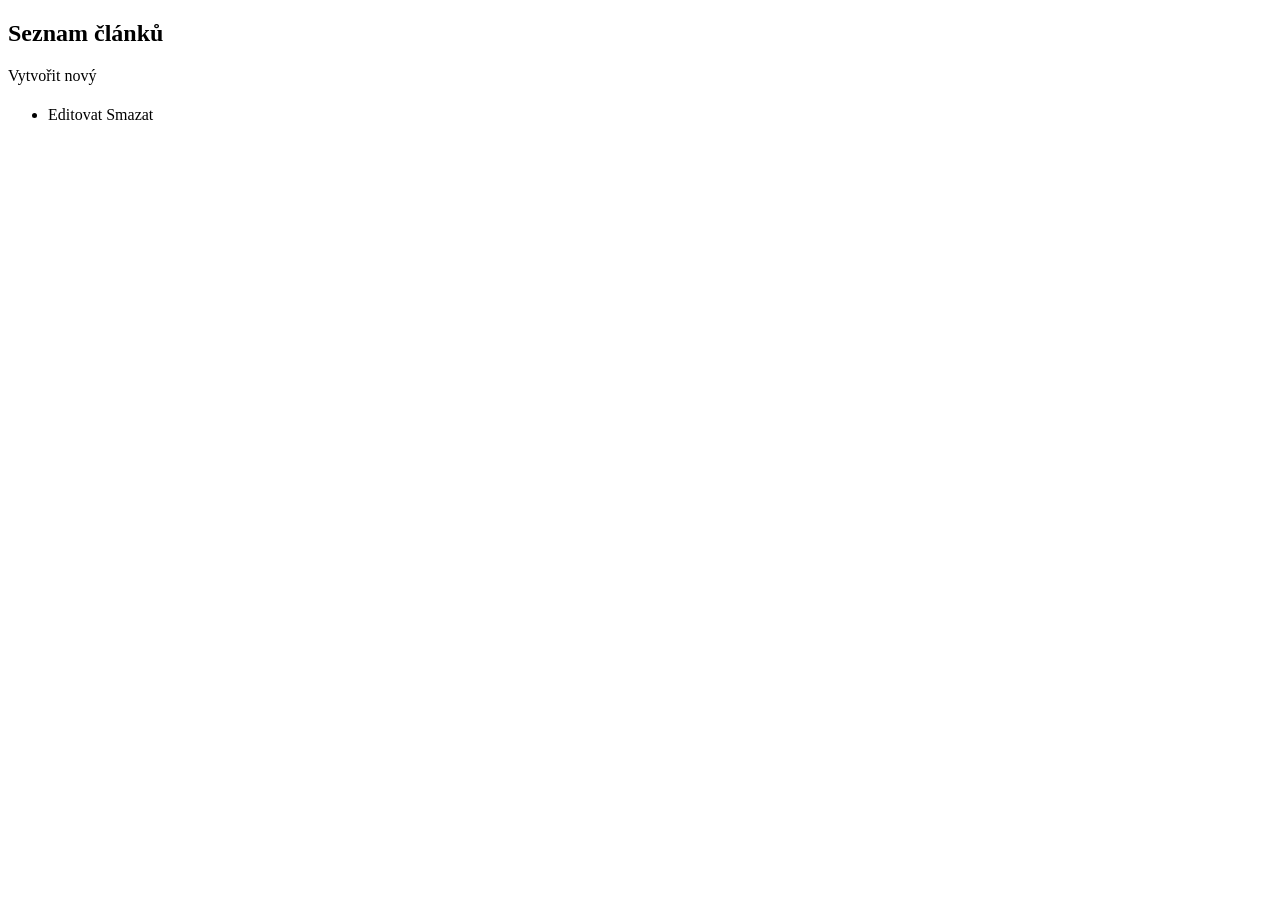
<file: src/main/resources/templates/pages/articles/index.html>
<!DOCTYPE html>
<html lang="en" xmlns:th="http://www.thymeleaf.org" xmlns:sec="http://www.w3.org/1999/xhtml">
<head th:replace="~{fragments/layout.html :: head('Seznam článků')}"></head>
<body>
    <header th:replace="~{fragments/layout.html :: header}"></header>
    <div class="py-2 flash-message message-success" th:text="${success}" th:if="${success}"></div>
    <div class="py-2 flash-message message-error" th:text="${error}" th:if="${error}"></div>
    <article>
        <div class="centrovany">
            <header>
                <h1>Seznam článků</h1>
            </header>

            <section>
                <p sec:authorize="hasRole('ADMIN')">
                    <a class="clanky-tlacitko" th:href="@{/articles/create}">Vytvořit nový</a>
                </p>

                <ul class="list-group" id="clanky">
                    <!-- Vykreslý seznam článků -->
                    <li th:each="article: ${articles}" class="list-group-item d-flex shadow-sm">
                        <h4 class="col-sm-12 col-md-4"><a th:href="@{'/articles/' + ${article.articleId}}" th:text="${article.title}"></a></h4>
                        <div class="col-sm-12 col-md-8">
                            <p th:text="${article.description}"></p>
                            <p sec:authorize="hasRole('ADMIN')">
                                <a class="button-edit" th:href="@{'/articles/edit/' + ${article.articleId}}">Editovat</a>
                                <a class="button-delete" th:href="@{'/articles/delete/' + ${article.articleId}}">Smazat</a>
                            </p>
                        </div>
                    </li>
                </ul>
            </section>
        </div>
    </article>

    <footer  th:replace="~{fragments/layout.html :: footer}"></footer>
</body>
</html>
</file>
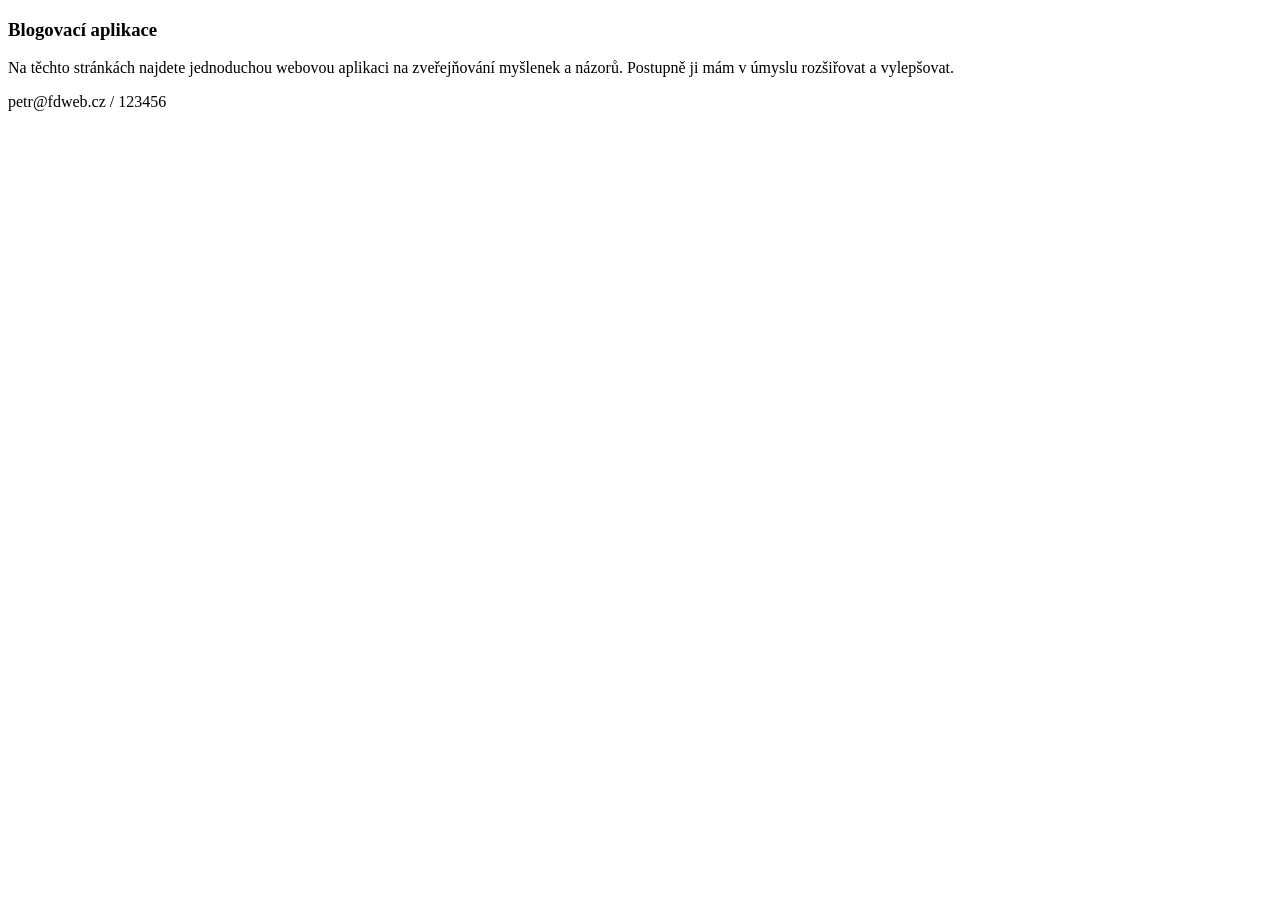
<file: src/main/resources/templates/pages/home/index.html>
<!DOCTYPE html>
<html lang="en" xmlns:th="http://www.thymeleaf.org">
<head th:replace="~{fragments/layout.html :: head('Úvod')}"></head>
<body>
    <header th:replace="~{fragments/layout.html :: header}"></header>
    <article>
        <section class="row">
            <div class="col-md-7">
                <header>
                    <h1>Blogovací aplikace</h1>
                </header>
                <p>
                    Na těchto stránkách najdete jednoduchou webovou aplikaci na zveřejňování myšlenek a názorů.
                    Postupně ji mám v úmyslu rozšiřovat a vylepšovat.
                </p>
                <p>
                    petr@fdweb.cz / 123456
                </p>
            </div>
            <div  class="col-md-5">
                <video class="img-fluid" autoplay muted loop playsinline>
                    <source th:src="@{/media/logo.webm}" type="video/webm">
                </video>
            </div>
        </section>
    </article>

    <footer th:replace="~{fragments/layout.html :: footer}"></footer>
</body>
</html>
</file>
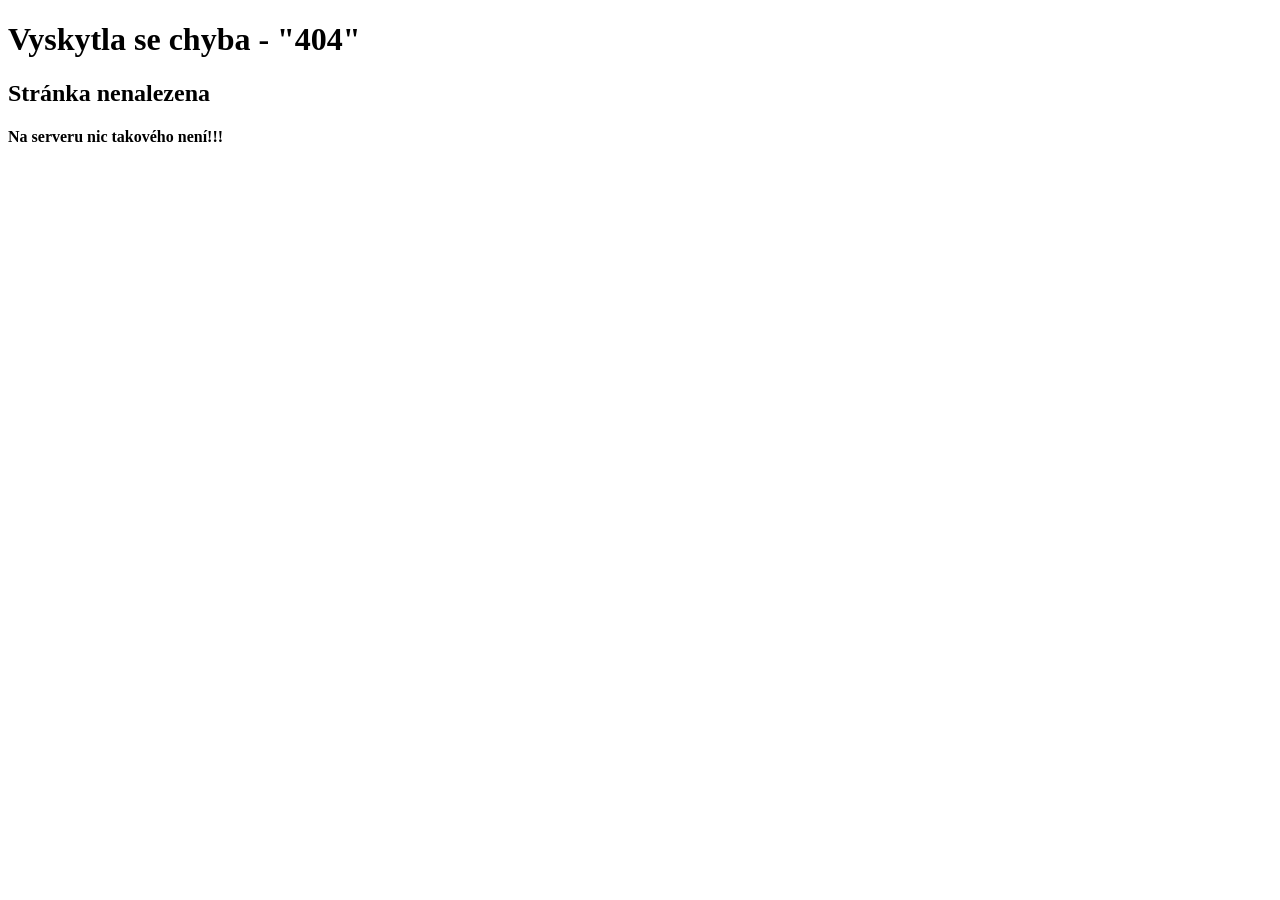
<file: src/main/resources/templates/error404.html>
<!DOCTYPE html>
<html lang="en" xmlns:th="http://www.thymeleaf.org">
<head>
    <meta charset="UTF-8">
    <link rel="icon" type="image/png" th:href="@{/FDtech_icon_32.png}"><head>
    <title>Chyba "404"</title>
</head>
<body>
    <h1>Vyskytla se chyba - "404"</h1>
    <h2>Stránka nenalezena</h2>
    <h4>Na serveru nic takového není!!!</h4>
</body>
</html>
</file>
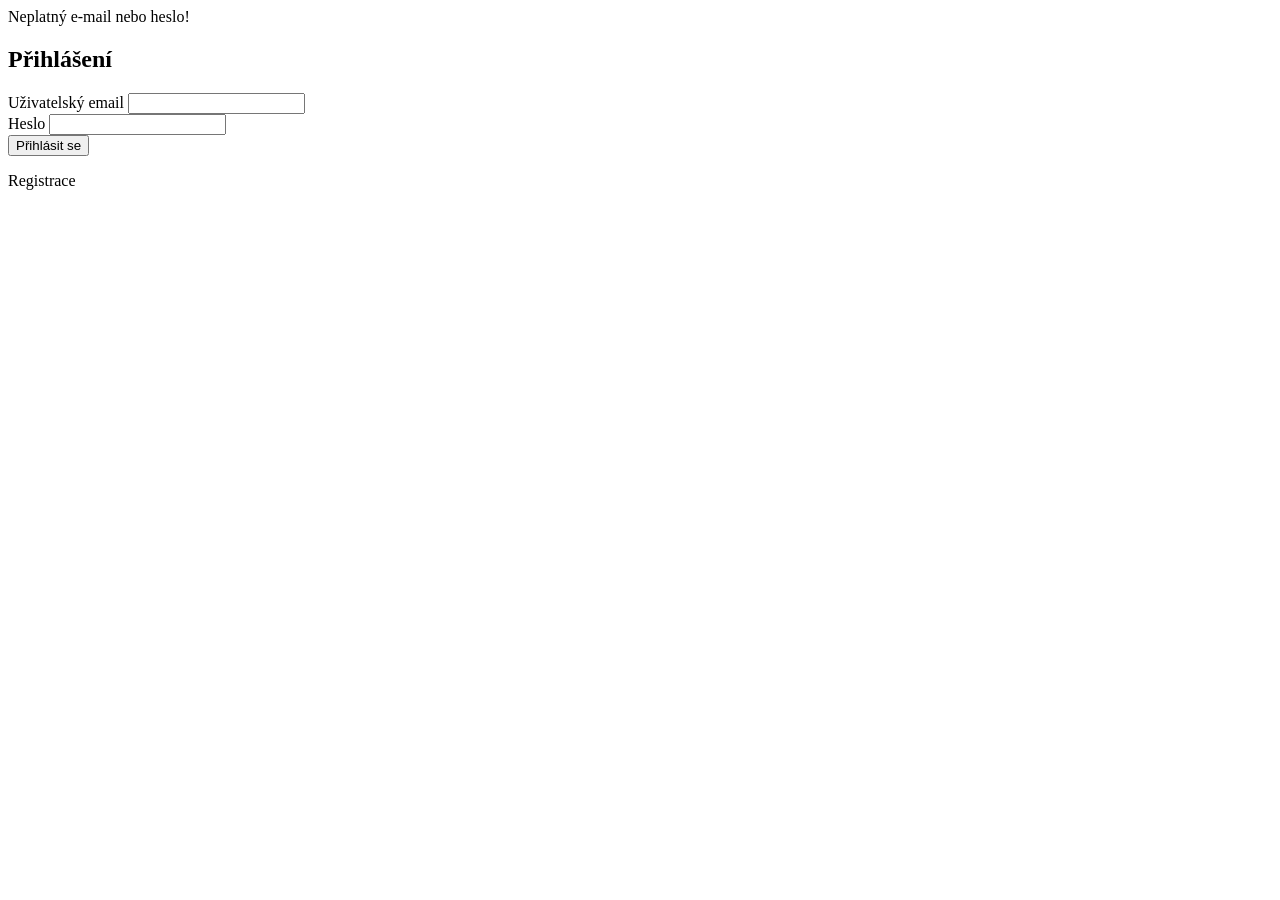
<file: src/main/resources/templates/pages/account/login.html>
<!DOCTYPE html>
<html lang="en" xmlns:th="http://www.thymeleaf.org">
<head th:replace="~{fragments/layout.html :: head('Přihlášení')}"></head>
<body>
    <header th:replace="~{fragments/layout.html :: header}"></header>
    <div class="py-2 flash-message message-success" th:text="${success}" th:if="${success}"></div>
    <div class="py-2 flash-message message-error" th:if="${param.error}" >Neplatný e-mail nebo heslo!</div>
    <article>
        <div id="centrovac">
            <header>
                <h1>Přihlášení</h1>
            </header>

            <section>
                <div class="row">
                    <div class="col">
                        <form th:action="@{/account/login}" method="post" class="d-flex flex-column gap-2">
                            <div class="form-group">
                                <label for="email">Uživatelský email</label>
                                <input id="email" name="email" type="text" class="form-control"/>
                            </div>
                            <div class="form-group">
                                <label for="password">Heslo</label>
                                <input id="password" name="password" type="password" class="form-control"/>
                            </div>
                            <div class="form-group">
                                <button type="submit" class="clanky-tlacitko align-self-start">Přihlásit se</button>
                            </div>
                            <div class="form-group">
                                <p>
                                    <a th:href="@{/account/register}">Registrace</a>
                                </p>
                            </div>
                        </form>
                    </div>
                </div>
            </section>
        </div>
    </article>

    <footer  th:replace="~{fragments/layout.html :: footer}"></footer>
</body>
</html>
</file>
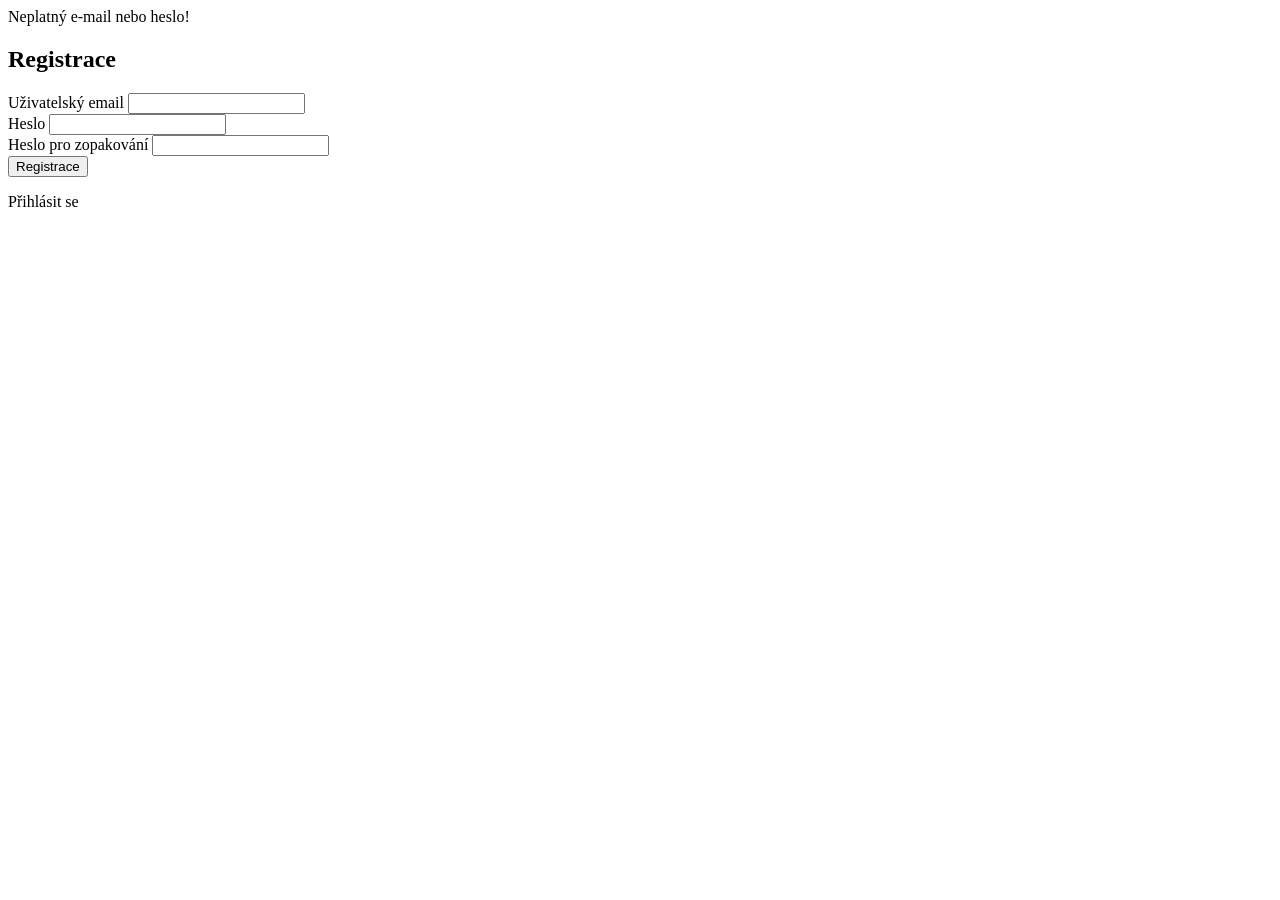
<file: src/main/resources/templates/pages/account/register.html>
<!DOCTYPE html>
<html lang="en" xmlns:th="http://www.thymeleaf.org">
<head th:replace="~{fragments/layout.html :: head('Registrace')}"></head>
<body>
    <header th:replace="~{fragments/layout.html :: header}"></header>
    <div class="py-2 flash-message message-success" th:text="${success}" th:if="${success}"></div>
    <div class="py-2 flash-message message-error" th:if="${param.error}" >Neplatný e-mail nebo heslo!</div>
    <article>
        <div id="centrovac">
            <header>
                <h1>Registrace</h1>
            </header>

            <section>
                <div class="row">
                    <div class="col">
                        <form th:object="${userDTO}" th:action="@{/account/register}" method="post" class="d-flex flex-column gap-2">
                            <div class="form-group">
                                <label for="email">Uživatelský email</label>
                                <input id="email" name="email" th:field="*{email}" class="form-control"/>
                                <small class="text-danger" th:errors="*{email}"></small>
                            </div>
                            <div class="form-group">
                                <label for="password">Heslo</label>
                                <input id="password" name="password" th:field="*{password}" class="form-control"/>
                                <small class="text-danger" th:errors="*{password}">

                                </small>
                            </div>
                            <div class="form-group">
                                <label for="confirm-password">Heslo pro zopakování</label>
                                <input id="confirm-password" name="password" th:field="*{confirmPassword}" class="form-control"/>
                                <small class="text-danger" th:errors="*{confirmPassword}">
                                    <!-- Zde později budeme vypisovat formulářové chyby -->
                                </small>
                            </div>
                            <div class="form-group">
                                <button type="submit" class="clanky-tlacitko align-self-start">Registrace</button>
                            </div>
                            <div class="form-group">
                                <p>
                                    <a th:href="@{/account/register}">Přihlásit se</a>
                                </p>
                            </div>
                        </form>
                    </div>
                </div>
            </section>
        </div>
    </article>

    <footer  th:replace="~{fragments/layout.html :: footer}"></footer>
</body>
</html>
</file>
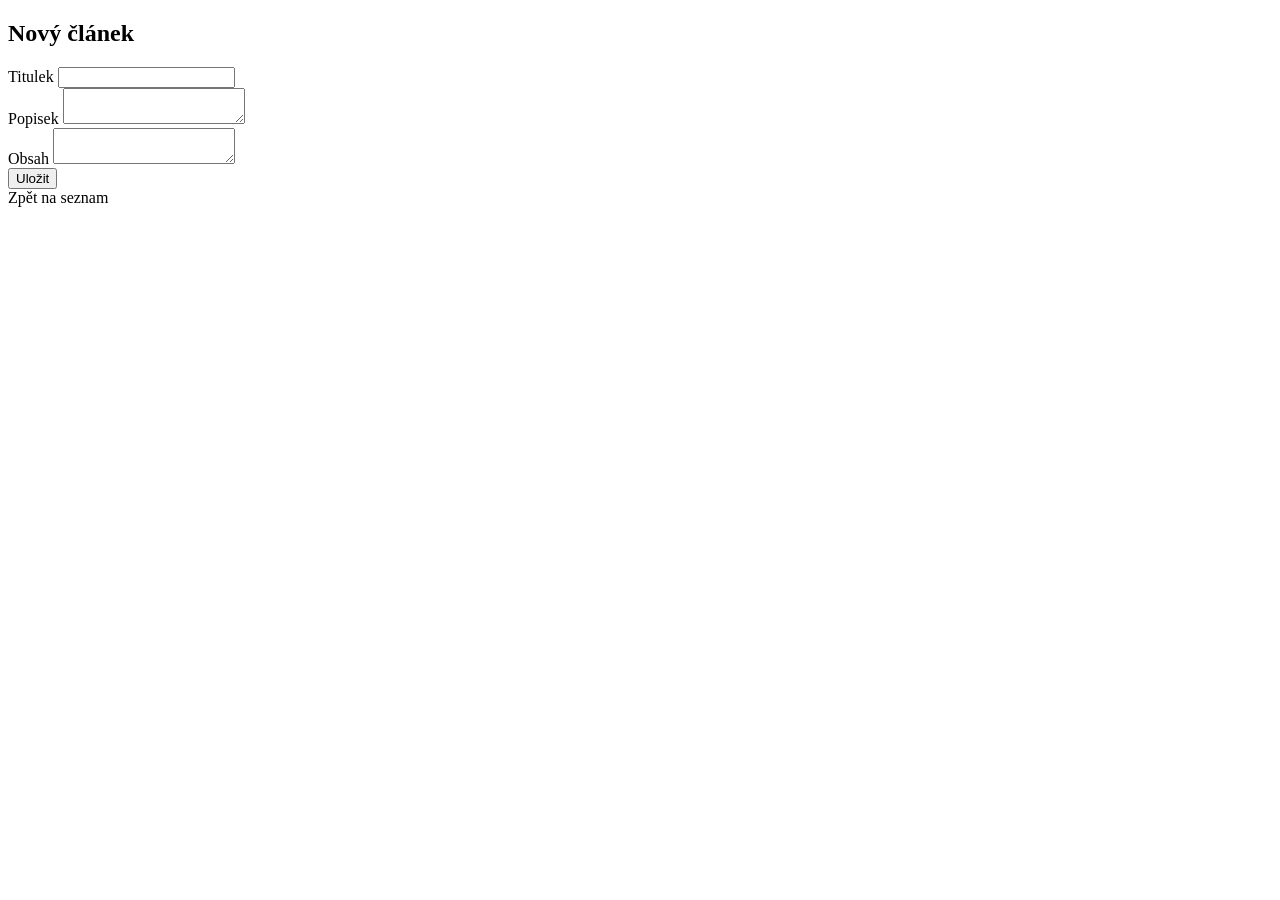
<file: src/main/resources/templates/pages/articles/create.html>
<!DOCTYPE html>
<html lang="en" xmlns:th="http://www.thymeleaf.org">
<head th:replace="~{fragments/layout.html :: head('Vytvoření')}"></head>
<body>
    <header th:replace="~{fragments/layout.html :: header}"></header>
    <article>
        <div id="centrovac">
            <header>
                <h1>Nový článek</h1>
            </header>

            <section>
                <form class="d-flex flex-column gap-2"
                      method="post"
                      th:action="@{/articles/create}"
                      th:object="${articleDTO}">
                    <div class="form-group">
                        <label for="title" class="control-label">Titulek</label>
                        <input id="title" th:field="*{title}" class="form-control"/>
                        <small class="text-danger" th:errors="*{title}"></small>
                    </div>
                    <div class="form-group">
                        <label for="description" class="control-label">Popisek</label>
                        <textarea id="description" th:field="*{description}" class="form-control"></textarea>
                        <small class="text-danger" th:errors="*{description}"></small>
                    </div>
                    <div class="form-group">
                        <label for="content" class="control-label">Obsah</label>
                        <textarea id="content" th:field="*{content}" class="form-control"></textarea>
                        <small class="text-danger" th:errors="*{content}"></small>
                    </div>
                    <div class="form-group">
                        <button type="submit" class="clanky-tlacitko">Uložit</button>
                    </div>

                </form>

                <a class="clanky-tlacitko" th:href="@{/articles}">Zpět na seznam</a>
            </section>
        </div>
    </article>


    <footer th:replace="~{fragments/layout.html :: footer}"></footer>
</body>
</html>
</file>
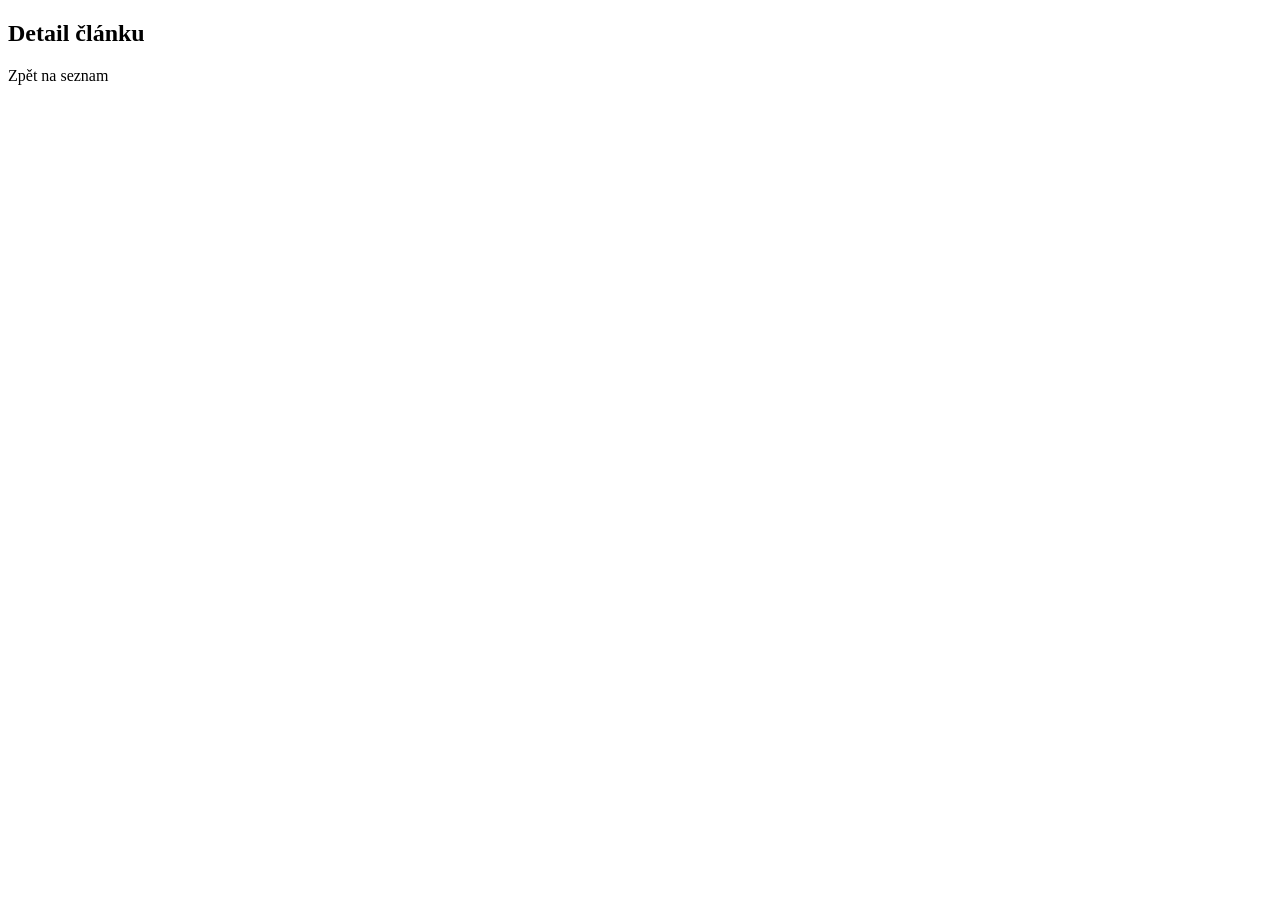
<file: src/main/resources/templates/pages/articles/detail.html>
<!DOCTYPE html>
<html lang="en" xmlns:th="http://www.thymeleaf.org">
<head th:replace="~{fragments/layout.html :: head('Detai')}"></head>
<body>
    <header th:replace="~{fragments/layout.html :: header}"></header>
    <article>
        <div id="centrovac">
            <header>
                <h1>Detail článku</h1>
            </header>

            <section>
                <p th:utext="${article.content}"></p>

                <a class="clanky-tlacitko" th:href="@{/articles}">Zpět na seznam</a>
            </section>
        </div>
    </article>

    <footer  th:replace="~{fragments/layout.html :: footer}"></footer>
</body>
</html>
</file>
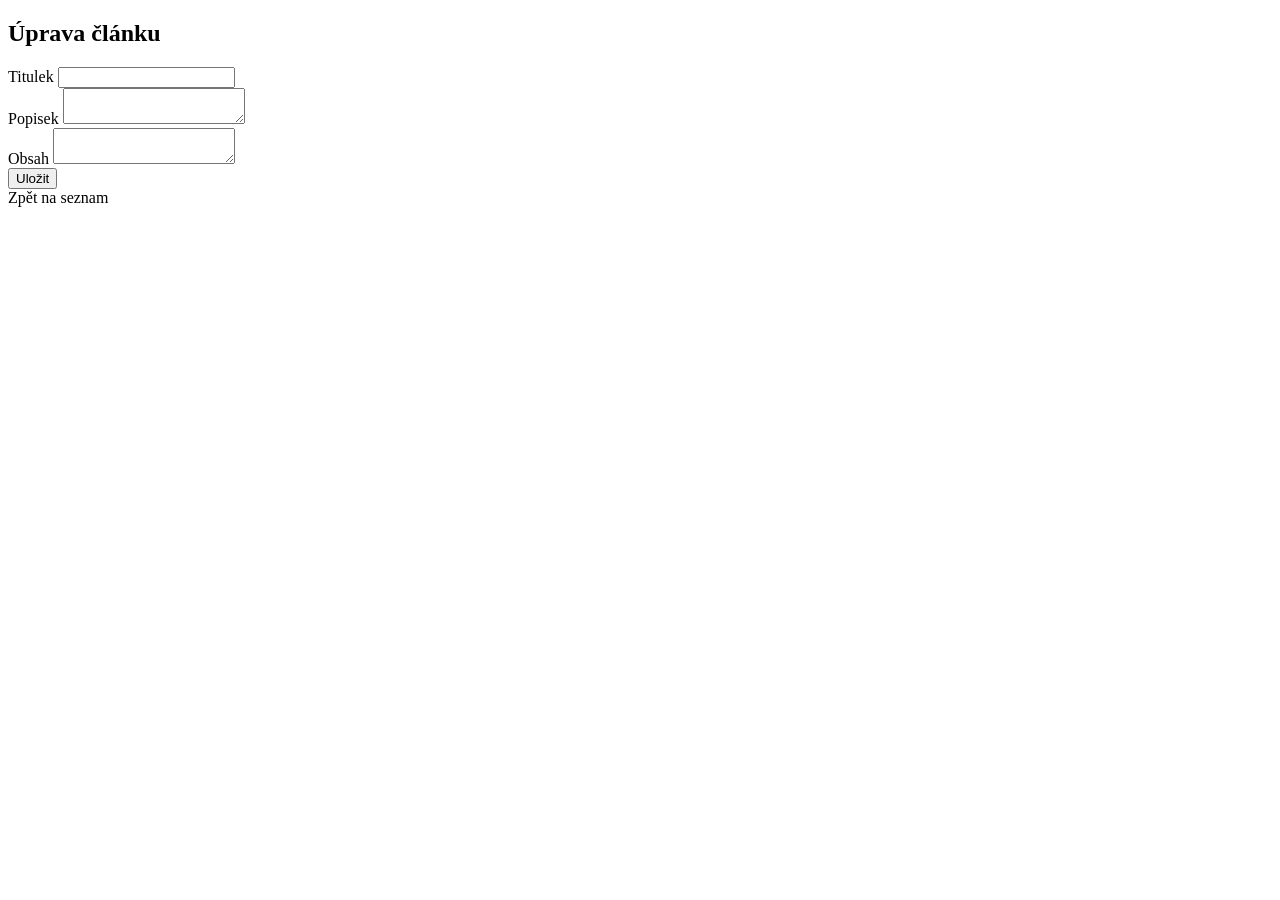
<file: src/main/resources/templates/pages/articles/edit.html>
<!DOCTYPE html>
<html lang="en" xmlns:th="http://www.thymeleaf.org">
<head th:replace="~{fragments/layout.html :: head('Editace')}"></head>
<body>
    <header th:replace="~{fragments/layout.html :: header}"></header>
    <article>
        <div id="centrovac">
            <header>
                <h1>Úprava článku</h1>
            </header>

            <section>
                <form class="d-flex flex-column gap-2"
                      method="post"
                      th:action="@{'/articles/edit/' + ${articleId}}"
                      th:object="${articleDTO}">
                    <div class="form-group">
                        <label for="title" class="control-label">Titulek</label>
                        <input id="title" th:field="*{title}" class="form-control"/>
                        <small class="text-danger" th:if="${#fields.hasErrors('title')}" th:errors="*{title}"></small>
                    </div>
                    <div class="form-group">
                        <label for="description" class="control-label">Popisek</label>
                        <textarea id="description" class="form-control" th:field="*{description}"></textarea>
                        <small class="text-danger" th:if="${#fields.hasErrors('description')}"
                               th:errors="*{description}"></small>
                    </div>
                    <div class="form-group">
                        <label for="content" class="control-label">Obsah</label>
                        <textarea id="content" class="form-control" th:field="*{content}"></textarea>
                        <small class="text-danger" th:if="${#fields.hasErrors('content')}" th:errors="*{content}"></small>
                    </div>
                    <div class="form-group">
                        <button type="submit" class="clanky-tlacitko">Uložit</button>
                    </div>
                </form>

                <a class="clanky-tlacitko" th:href="@{/articles}">Zpět na seznam</a>
            </section>
        </div>
    </article>


    <footer th:replace="~{fragments/layout.html :: footer}"></footer>
</body>
</html>
</file>
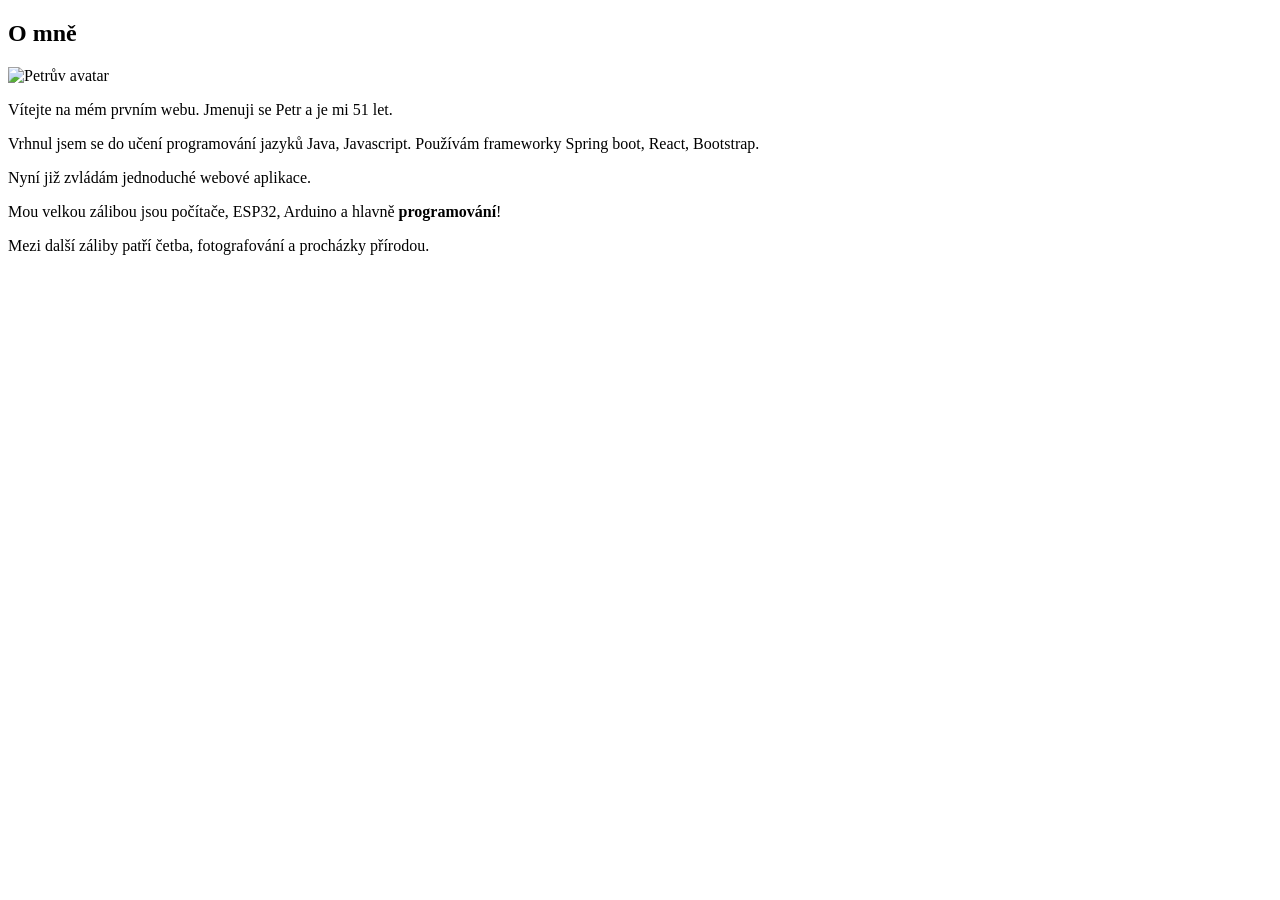
<file: src/main/resources/templates/pages/home/about.html>
<!DOCTYPE html>
<html lang="en" xmlns:th="http://www.thymeleaf.org">
<head th:replace="~{fragments/layout.html :: head('O mně')}"></head>
<body>
    <header th:replace="~{fragments/layout.html :: header}"></header>
    <article>
        <header>
            <h1>O mně</h1>
        </header>

        <section>
            <img th:src="@{/images/avatar.png}" class="avatar" alt="Petrův avatar" />
            <p>
                Vítejte na mém prvním webu. Jmenuji se Petr a je mi 51 let.
            </p>
            <p>Vrhnul jsem se do učení programování jazyků Java, Javascript. Používám frameworky Spring boot, React, Bootstrap. </p>

            <p>Nyní již zvládám jednoduché webové aplikace.</p>

            <p>
                Mou velkou zálibou jsou počítače, ESP32, Arduino a hlavně <strong>programování</strong>!
            </p>
            <p>
                Mezi další záliby patří četba, fotografování a procházky přírodou.
            </p>

            <div class="cistic"></div>
        </section>
    </article>


    <footer th:replace="~{fragments/layout.html :: footer}"></footer>
</body>
</html>
</file>
